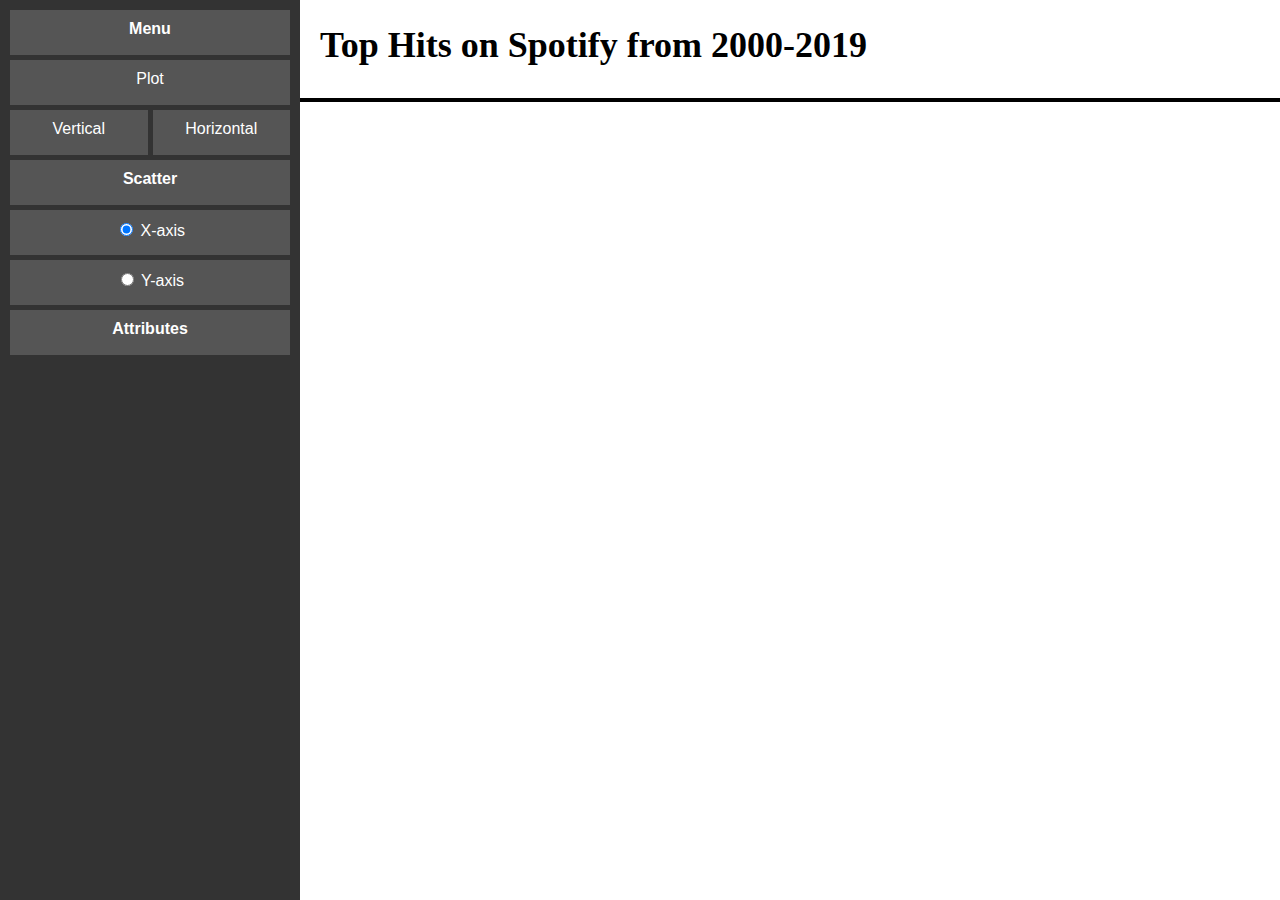
<file: Lab 1/index.html>
<!DOCTYPE html>
<html lang="en">

<head>
    <meta charset="UTF-8">
    <meta name="viewport" content="width=device-width, initial-scale=1.0">
    <link rel="stylesheet" href="styles.css">
    <title>Visualization - Lab 1</title>
    <script src="https://d3js.org/d3.v7.min.js"></script>
    <script src="https://d3js.org/d3.v4.js"></script>
    <script src="dropdowns.js"></script>
    <script src="plots.js"></script>

</head>

<body>

    <div id="menu">
        <div class="menu-item">Menu</div>
        <div class="menu-item-1" onclick="plotFunction()">Plot</div>
        <div class="menu-toggle-opts">
            <div class="toggle-opts" style="margin-right: 2.5px;" onclick="verticalPlot()">Vertical</div>
            <div class="toggle-opts" style="margin-left: 2.5px;" onclick="horizontalPlot()">Horizontal</div>
        </div>
        <div class="menu-item-1" onclick="scatterFunction()" style="font-weight: bolder">Scatter</div>
        <div class="menu-item-1">
            <input type="radio" id="X" name="axis" value="1" checked>
            <label for="X">X-axis</label>
        </div>
        <div class="menu-item-1">
            <input type="radio" id="Y" name="axis" value="1">
            <label for="Y">Y-axis</label>
        </div>
        <div class="menu-item-1" onclick="assign()" style="font-weight: bolder">Attributes</div>
    </div>

    <div id="content">
        <div id="graph-heading">
            <h1>Top Hits on Spotify from 2000-2019</h1>
        </div>
        <svg id="graph-canvas"></svg>
    </div>

</body>

</html>
</file>
<file: Lab 1/styles.css>
body {
    font-family: Arial, sans-serif;
    margin: 0;
    padding: 0;
    display: grid;
    grid-template-columns: 300px 1fr;
    /* 200px for the menu, 1fr for the content */
    height: 100vh;
  }

  #menu {
    background-color: #333;
    color: white;
    padding: 10px;
    box-sizing: border-box;
    text-align: center;
    display: grid;
    grid-template-rows: repeat(7, 50px);
  }

  #content {
    box-sizing: border-box;
    display: grid;
    grid-template-rows: 100px 1fr;
  }

  #graph-heading {
    padding-left: 20px;
    font-family: 'Franklin Gothic Medium';
    font-size: large;
    border-bottom: 2px solid black;
  }

  #graph-canvas {
    padding: 30px;
    width: 100%;
    height: 500px;
    border-top: 2px solid black; 
  }


  .menu-item {
    display: block;
    padding: 10px;
    margin-bottom: 5px;
    background-color: #555;
    text-decoration: none;
    color: white;
    font-weight: bolder;
  }

  .menu-item-1 {
    display: block;
    padding: 10px;
    margin-bottom: 5px;
    background-color: #555;
    text-decoration: none;
    color: white;
  }

  .menu-toggle-opts {
    grid-template-columns: repeat(2,50%);
    display: grid;
  }

  .toggle-opts {
    display: grid;
    padding: 10px;
    margin-bottom: 5px;
    background-color: #555;
    text-decoration: none;
    color: white;
  }

  .toggle-opts:hover{
    background-color: #777;
  }

  .menu-item-1:hover {
    background-color: #777;
  }

  .count-textbox {
    background-color: white;
    color: black;
    z-index: 1;
    stroke: none;
    height: 20px;
    width: fit-content;

  }
</file>
